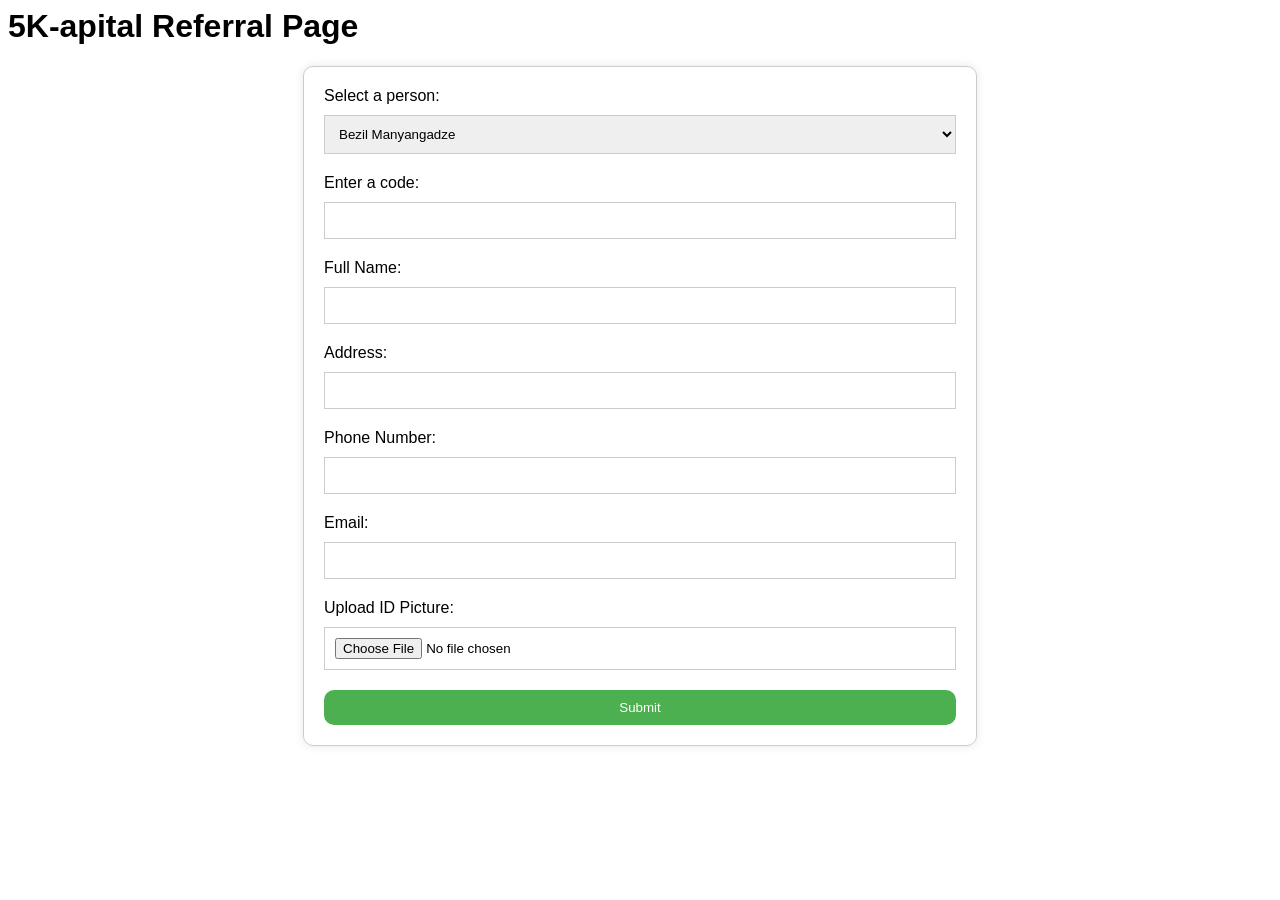
<file: index.html>
<html>
<head>
  <link rel="stylesheet" href="style.css">
</head>
<body>
  <h1>5K-apital Referral Page</h1>
  <form id="poll-form">
    <label for="person">Select a person:</label>
    <select id="person" name="person">
      <option value="person1">Bezil Manyangadze</option>
      <option value="person2">Praise Gadza</option>
      <option value="person3">Tapiwa Muvungani</option>
    </select>
    <label for="code">Enter a code:</label>
    <input type="text" id="code" name="code">
    <label for="fullname">Full Name:</label>
    <input type="text" id="fullname" name="fullname">
    <label for="address">Address:</label>
    <input type="text" id="address" name="address">
    <label for="phone">Phone Number:</label>
    <input type="tel" id="phone" name="phone">
    <label for="email">Email:</label>
    <input type="email" id="email" name="email">
    <label for="idpicture">Upload ID Picture:</label>
    <input type="file" id="idpicture" name="idpicture">
    <button type="submit">Submit</button>
  </form>
  <div id="results"></div>

  <script src="script.js"></script>
</body>
</html>
</file>
<file: style.css>
body {
  font-family: Arial, sans-serif;
}

form {
  width: 50%;
  margin: 0 auto;
  padding: 20px;
  border: 1px solid #ccc;
  border-radius: 10px;
  box-shadow: 0 0 10px rgba(0, 0, 0, 0.1);
}

label {
  display: block;
  margin-bottom: 10px;
}

input, select {
  width: 100%;
  padding: 10px;
  margin-bottom: 20px;
  border: 1px solid #ccc;
}

button[type="submit"] {
  width: 100%;
  padding: 10px;
  background-color: #4CAF50;
  color: #fff;
  border: none;
  border-radius: 10px;
  cursor: pointer;
}

#results {
  margin-top: 20px;
  font-weight: bold;
  color: #666;
}
</file>
